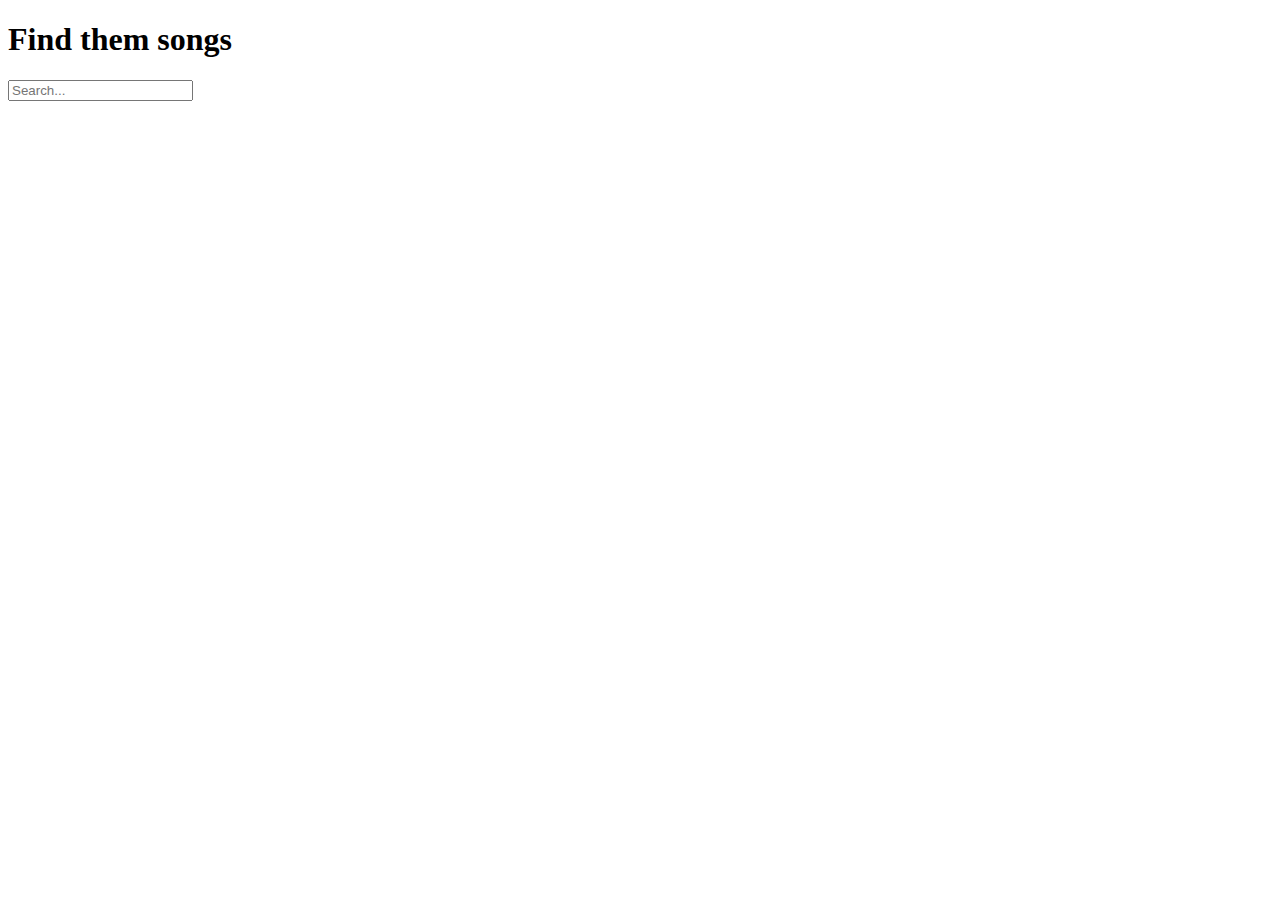
<file: src/main/resources/templates/index.html>
<!DOCTYPE html>
<html lang="en" xmlns="http://www.w3.org/1999/xhtml"
      xmlns:th="http://www.thymeleaf.org">
<head>
    <th:block th:replace="fragments/head"></th:block>
</head>
<body>
<div class="container-fluid d-flex justify-content-between">
    <th:block th:replace="fragments/navbar"></th:block>
    <main class="main-content">
        <div class="search-box w-90 mx-auto mt-3">
            <h1 class="text-sv text-center blur-2">Find them songs</h1>
            <div class="input-group md-form form-sm form-1 pl-0 mt-4">
                <input class="form-control my-0 p-4 text-sv font-blogger-bold" type="text" placeholder="Search...">
                <div class="input-group-prepend">
                    <span class="input-group-text bg-sv lighten-3" id="basic-text1"><i
                            class="fas fa-search text-white p-2"></i></span>
                </div>
            </div>
        </div>
    </main>
</div>
<script th:src="@{/js/custom-navbar-hover.js}"></script>
</body>
</html>
</file>
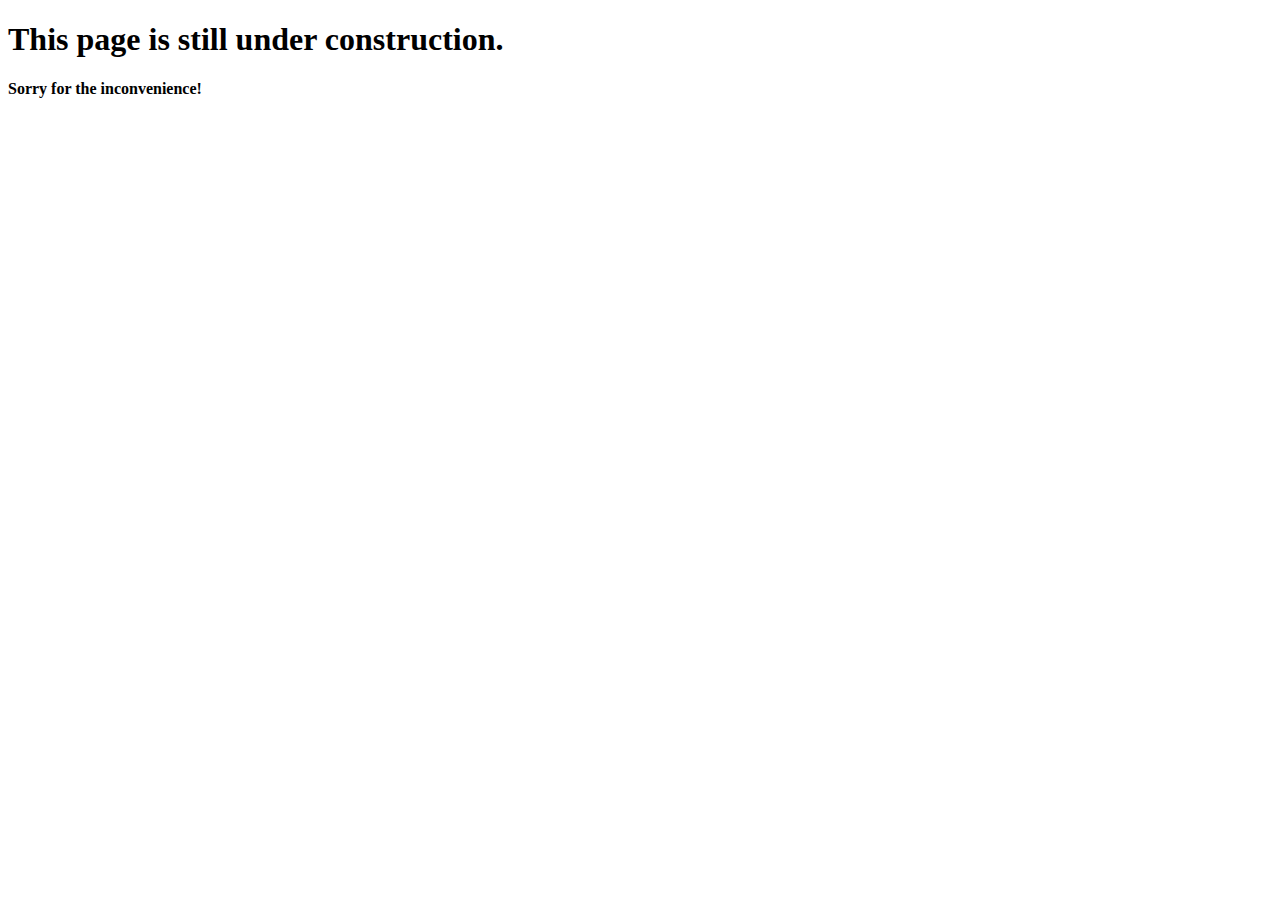
<file: src/main/resources/templates/about.html>
<!DOCTYPE html>
<html lang="en" xmlns="http://www.w3.org/1999/xhtml"
      xmlns:th="http://www.thymeleaf.org">
<head>
    <th:block th:replace="fragments/head"></th:block>
</head>
<body>
<div class="container-fluid d-flex justify-content-between">
    <th:block th:replace="fragments/navbar"></th:block>
    <main class="main-content">
        <h1 class="text-sv text-center mt-5">This page is still under construction.</h1>
        <h4 class="text-sv text-center">Sorry for the inconvenience!</h4>
    </main>
</div>
<script th:src="@{/js/custom-navbar-hover.js}"></script>
</body>
</html>
</file>
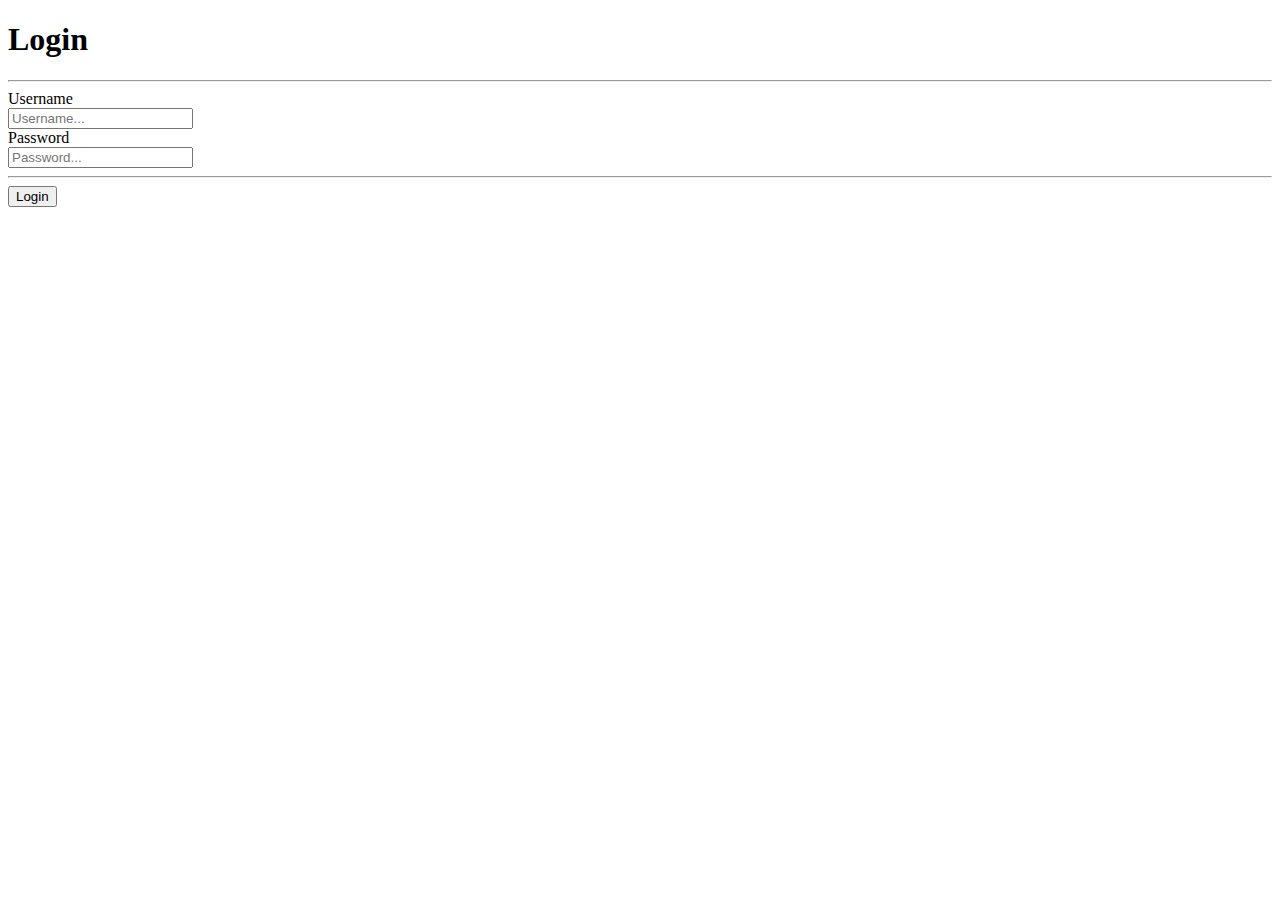
<file: src/main/resources/templates/login.html>
<!DOCTYPE html>
<html lang="en" xmlns="http://www.w3.org/1999/xhtml"
      xmlns:th="http://www.thymeleaf.org">
<head>
    <th:block th:replace="fragments/head"></th:block>
</head>
<body>
<div class="container-fluid d-flex justify-content-between">
    <th:block th:replace="fragments/navbar"></th:block>
    <main class="vertical-center-main-content">
        <div class="login-content w-100 mb-5 pb-5">
            <h1 class="text-center text-sv font-blogger-bold">Login</h1>
            <hr class="hr-2 bg-sv w-50"/>
            <form class="form mx-auto mt-4" th:action="@{/users/login}" th:method="post">
                <div class="form-group w-25 mx-auto">
                    <div class="d-flex justify-content-center text-sv font-blogger-bold">
                        <label for="username">Username</label>
                    </div>
                    <input type="text" class="form-control text-sv font-blogger-bold pt-2" id="username"
                           name="username" placeholder="Username..."/>
                </div>
                <div class="form-group w-25 mx-auto">
                    <div class="d-flex justify-content-center text-sv font-blogger-bold">
                        <label for="password">Password</label>
                    </div>
                    <input type="password" class="form-control text-sv font-blogger-bold pt-2" id="password"
                           name="password" placeholder="Password..."/>
                </div>
                <hr class="hr-2 bg-sv w-50 mt-5"/>
                <div class="button-holder d-flex justify-content-center mt-4">
                    <button class="btn btn-sv">Login</button>
                </div>
            </form>
        </div>
    </main>
</div>
<script th:src="@{/js/custom-navbar-hover.js}"></script>
</body>
</html>
</file>
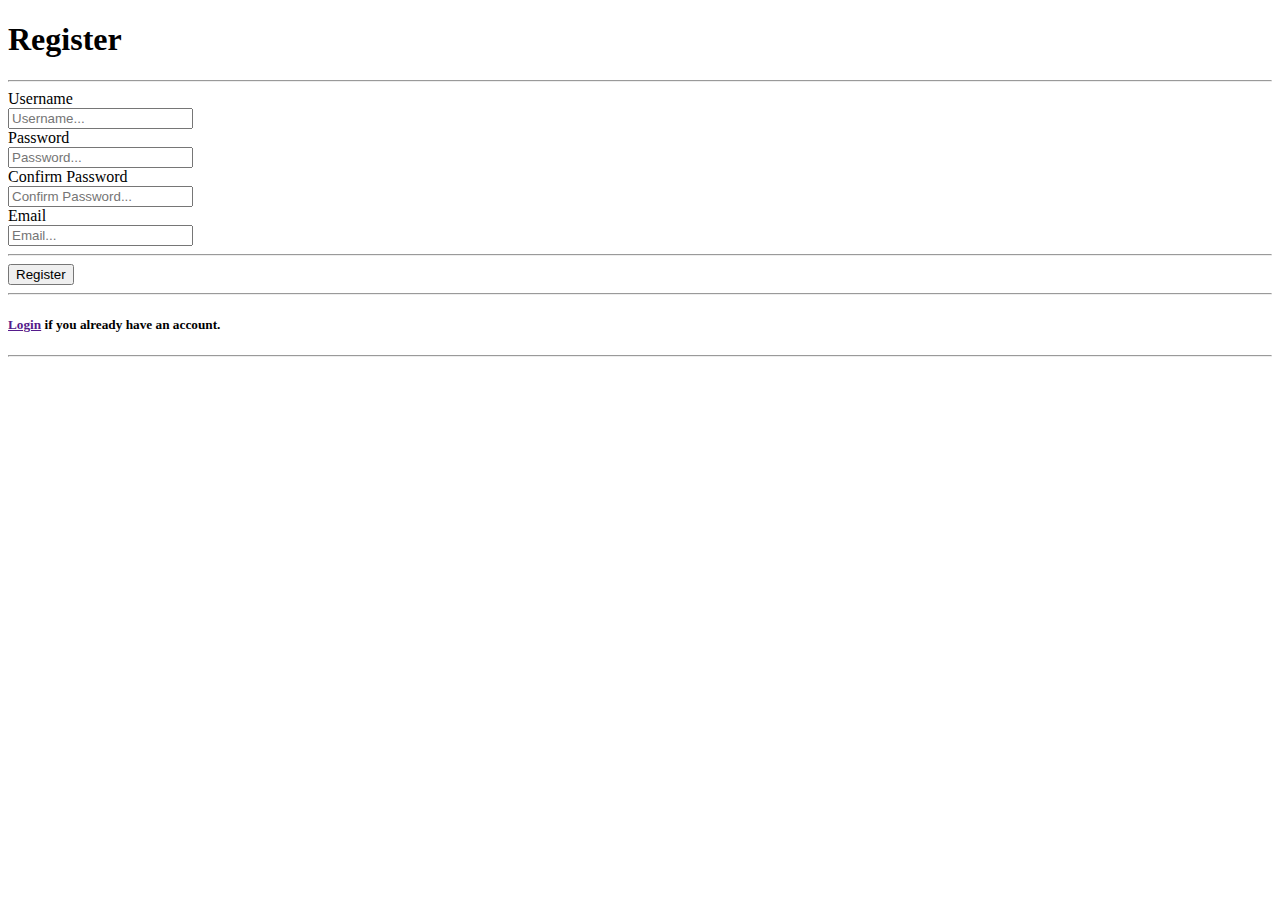
<file: src/main/resources/templates/register.html>
<!DOCTYPE html>
<html lang="en" xmlns="http://www.w3.org/1999/xhtml"
      xmlns:th="http://www.thymeleaf.org">
<head>
    <th:block th:replace="fragments/head"></th:block>
</head>
<body>
<div class="container-fluid d-flex justify-content-between">
    <th:block th:replace="fragments/navbar"></th:block>
    <main class="vertical-center-main-content">
        <div class="register-content w-100">
            <h1 class="text-center text-sv font-blogger-bold">Register</h1>
            <hr class="hr-2 bg-sv w-50"/>
            <form class="form mx-auto mt-4" th:action="@{/users/register}" th:method="post">
                <div class="form-group w-25 mx-auto">
                    <div class="d-flex justify-content-center text-sv font-blogger-bold">
                        <label for="username">Username</label>
                    </div>
                    <input type="text" class="form-control text-sv font-blogger-bold pt-2" id="username"
                           name="username" placeholder="Username..."/>
                </div>
                <div class="form-group w-25 mx-auto">
                    <div class="d-flex justify-content-center text-sv font-blogger-bold">
                        <label for="password">Password</label>
                    </div>
                    <input type="password" class="form-control text-sv font-blogger-bold pt-2" id="password"
                           name="password" placeholder="Password..."/>
                </div>
                <div class="form-group w-25 mx-auto">
                    <div class="d-flex justify-content-center text-sv font-blogger-bold">
                        <label for="confirm-password">Confirm Password</label>
                    </div>
                    <input type="password" class="form-control text-sv font-blogger-bold pt-2" id="confirm-password"
                           name="confirmPassword" placeholder="Confirm Password..."/>
                </div>
                <div class="form-group w-25 mx-auto">
                    <div class="d-flex justify-content-center text-sv font-blogger-bold">
                        <label for="email">Email</label>
                    </div>
                    <input type="email" class="form-control text-sv font-blogger-bold pt-2" id="email"
                           name="email" placeholder="Email..."/>
                </div>
                <hr class="hr-2 bg-sv w-50 mt-5"/>
                <div class="button-holder d-flex justify-content-center mt-4">
                    <button class="btn btn-sv">Register</button>
                </div>
                <hr class="hr-2 bg-sv w-50 mt-4"/>
                <h5 class="font-blogger-light text-center text-sv mt-3"><a class="font-blogger-bold" href="">Login</a> if you already have an account.</h5>
                <hr class="hr-2 bg-sv w-50 mt-3"/>
            </form>
        </div>
    </main>
</div>
<script th:src="@{/js/custom-navbar-hover.js}"></script>
</body>
</html>
</file>
